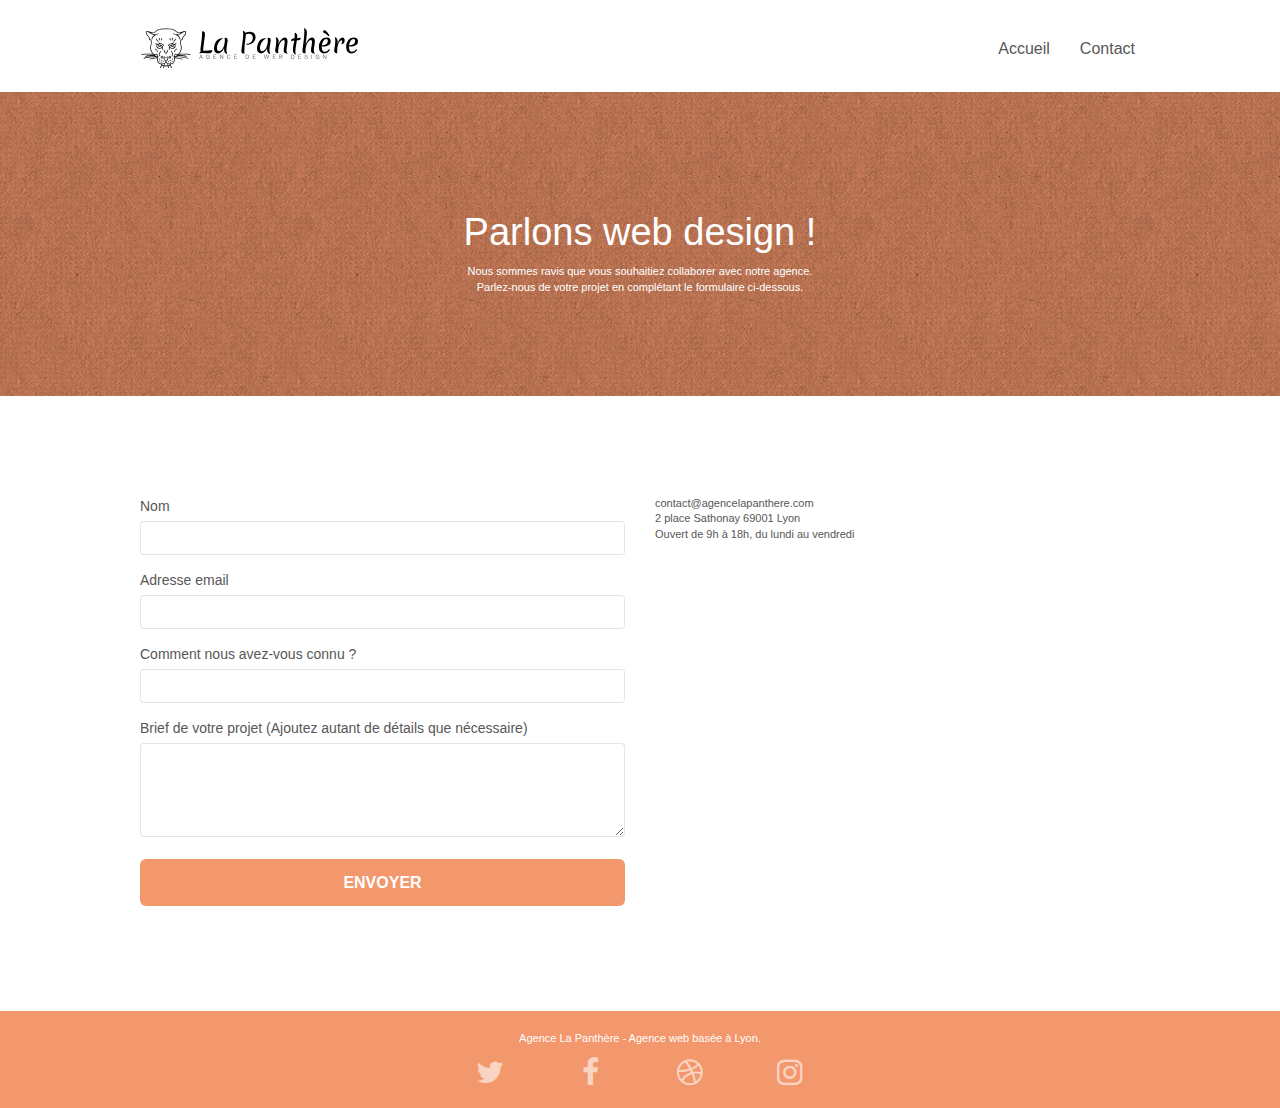
<file: page2.html>
<!doctype html>
<html lang="fr">
<head>
    <meta charset="utf-8">
    <meta name="description" content="La Panthère est une agence de web design qui aide les entreprises à devenir attractives et visibles sur internet.">
    <meta name="viewport" content="width=device-width, initial-scale=1.0, viewport-fit=cover">
    <link rel="shortcut icon" type="image/png" href="favicon.jpg">
    
	<link rel="stylesheet" type="text/css" href="./css/bootstrap.css">
	<link rel="stylesheet" type="text/css" href="style.css">
	<link rel="stylesheet" type="text/css" href="./css/font-awesome.css">
	<link rel="stylesheet" type="text/css" href="./css/et-line.css">
	
    
	<script src="./js/jquery-2.1.0.js"></script>
	<script src="./js/bootstrap.js"></script>
	<script src="./js/blocs.js"></script>
	<script src="./js/jquery.touchSwipe.js" defer></script>
	<script src="./js/gmaps.js"></script>

    <title>La Panthère - Agence</title>

    
<!-- Analytics -->
 
<!-- Analytics END -->
    
</head>
<body>
<!-- Principal conteneur -->
<div class="page-container">
    
<!-- bloc-0 -->
<div class="bloc bgc-white l-bloc " id="bloc-0">
	<div class="container bloc-sm">
		<nav class="navbar row">
			<div class="navbar-header">
				<a class="navbar-brand" href="index.html"><img src="img/agence-la-panthere-monochrome.svg" alt="atlanta web design logo" height="40" /></a>
				<button id="nav-toggle" type="button" class="ui-navbar-toggle navbar-toggle" data-toggle="collapse" data-target=".navbar-1">
					<span class="sr-only">Toggle navigation</span><span class="icon-bar"></span><span class="icon-bar"></span><span class="icon-bar"></span>
				</button>
			</div>
			<div class="collapse navbar-collapse navbar-1 special-dropdown-nav">
				<ul class="site-navigation nav navbar-nav">
					<li>
						<a href="index.html">Accueil</a>
					</li>
					<li>
					</li>
					<li>
						<a href="page2.html">Contact</a>
					</li>
				</ul>
			</div>
		</nav>
	</div>
</div>
<!-- bloc-0 END -->

<!-- bloc-6 -->
<div class="bloc bg-dots-bg bg-repeat bgc-atomic-tangerine d-bloc bloc-bg-texture texture-paper" id="bloc-6">
	<div class="container bloc-lg">
		<div class="row">
			<div class="col-sm-12">
				<h1 class="text-center hero-bloc-text tc-white">
					Parlons web design !
				</h1>
				<p class="text-center mg-lg tc-white tight-width-whitespace">
					Nous sommes ravis que vous souhaitiez collaborer avec notre agence.<br>
					Parlez-nous de votre projet en complétant le formulaire ci-dessous.
				</p>
			</div>
		</div>
	</div>
</div>
<!-- bloc-6 END -->

<!-- bloc-7 -->
<div class="bloc bgc-white l-bloc" id="bloc-7">
	<div class="container bloc-lg">
		<div class="row">
			<div class="col-sm-6">
				<form id="form_1" novalidate success-msg="Your message has been sent." fail-msg="Sorry it seems that our mail server is not responding, Sorry for the inconvenience!">
					<div class="form-group">
						<label>
							Nom
						</label>
						<input id="name" class="form-control" required />
					</div>
					<div class="form-group">
						<label>
							Adresse email
						</label>
						<input id="email" class="form-control" type="email" required />
					</div>
					<div class="form-group">
						<label>
							Comment nous avez-vous connu ?
						</label>
						<input class="form-control" type="email" required id="input_504" />
					</div>
					<div class="form-group">
						<label>
							Brief de votre projet (Ajoutez autant de détails que nécessaire)<br>
						</label><textarea id="message" class="form-control" rows="4" cols="50" required></textarea>
					</div> 
					<button class="bloc-button btn btn-lg btn-block cta-hero btn-atomic-tangerine" type="submit">
						Envoyer
					</button>
				</form>
			</div>
			<div class="col-sm-6">
				<p>
					contact@agencelapanthere.com<br>2 place Sathonay 69001 Lyon<br>Ouvert de 9h à 18h, du lundi au vendredi<br>
				</p>
			</div>
		</div>
	</div>
</div>
<!-- bloc-7 END -->

<!-- ScrollToTop Button -->
<a class="bloc-button btn btn-d scrollToTop" onclick="scrollToTarget('1')"><span class="fa fa-chevron-up"></span></a>
<!-- ScrollToTop Button END-->


<!-- Footer - bloc-8 -->
<div class="bloc bgc-atomic-tangerine d-bloc" id="bloc-8">
	<div class="container bloc-sm">
		<div class="row">
			<div class="col-sm-12">
				<p class="text-center white">
					Agence La Panthère - Agence web basée à Lyon.<br>
				</p>
				<div class="row row-no-gutters social">
					<div class="col-sm-3">
						<div class="text-center">
							<a class="social" href="index.html"><span class="fa fa-twitter icon-md"></span></a>
						</div>
					</div>
					<div class="col-sm-3">
						<div class="text-center">
							<a class="social" href="index.html"><span class="fa fa-facebook icon-md"></span></a>
						</div>
					</div>
					<div class="col-sm-3">
						<div class="text-center">
							<a class="social" href="index.html"><span class="fa fa-dribbble icon-md"></span></a>
						</div>
					</div>
					<div class="col-sm-3">
						<div class="text-center">
							<a class="social" href="index.html"><span class="fa fa-instagram icon-md"></span></a>
						</div>
					</div>
				</div>
			</div>
		</div>
	</div>
</div>
<!-- Footer - bloc-8 END -->

</div>
<!-- Principal conteneur END -->
    

</body>
</html>
</file>
<file: style.css>
body {
    margin: 0;
    padding: 0;
    background: #FFF;
    overflow-x: hidden;
    -webkit-font-smoothing: antialiased;
    -moz-osx-font-smoothing: grayscale;
}

a,
button {
    transition: all .3s ease-in-out;
    outline: none!important;
}

a:hover {
    text-decoration: none;
    cursor: pointer;
}

#page-loading-blocs-notifaction {
    position: fixed;
    top: 0;
    bottom: 0;
    width: 100%;
    z-index: 100000;
    background: #FFFFFF url("img/pageload-spinner.gif") no-repeat center center;
}

.bloc {
    width: 100%;
    clear: both;
    background: 50% 50% no-repeat;
    padding: 0 50px;
    -webkit-background-size: cover;
    -moz-background-size: cover;
    -o-background-size: cover;
    background-size: cover;
    position: relative;
}

.bloc .container {
    padding-left: 0;
    padding-right: 0;
}

.bloc-lg {
    padding: 100px 50px;
}

.bloc-md {
    padding: 50px;
}

.bloc-sm {
    padding: 20px 50px;
}

.bg-center,
.bg-l-edge,
.bg-r-edge,
.bg-t-edge,
.bg-b-edge,
.bg-tl-edge,
.bg-bl-edge,
.bg-tr-edge,
.bg-br-edge,
.bg-repeat {
    -webkit-background-size: auto!important;
    -moz-background-size: auto!important;
    -o-background-size: auto!important;
    background-size: auto!important;
}

.bg-repeat {
    background: repeat;
}

.bg-t-edge {
    background: top no-repeat;
}

.bloc-bg-texture::before {
    content: "";
    background-size: 2px 2px;
    position: absolute;
    top: 0;
    bottom: 0;
    left: 0;
    right: 0;
}

.texture-paper::before {
    background: url("img/texture-paper.png");
    background-size: 280px 280px;
}

.b-parallax {
    background-attachment: fixed;
}

.d-bloc {
    color: rgba(255, 255, 255, .7);
}

.d-bloc button:hover {
    color: rgba(255, 255, 255, .9);
}

.d-bloc .icon-round,
.d-bloc .icon-square,
.d-bloc .icon-rounded,
.d-bloc .icon-semi-rounded-a,
.d-bloc .icon-semi-rounded-b {
    border-color: rgba(255, 255, 255, .9);
}

.d-bloc .divider-h span {
    border-color: rgba(255, 255, 255, .2);
}

.d-bloc .a-btn,
.d-bloc .navbar a,
.d-bloc .navbar-brand,
.d-bloc a .icon-sm,
.d-bloc a .icon-md,
.d-bloc a .icon-lg,
.d-bloc a .icon-xl,
.d-bloc h1 a,
.d-bloc h2 a,
.d-bloc h3 a,
.d-bloc h4 a,
.d-bloc h5 a,
.d-bloc h6 a,
.d-bloc p a {
    color: rgba(255, 255, 255, .6);
}

.d-bloc .a-btn:hover,
.d-bloc .navbar a:hover,
.d-bloc .navbar-brand:hover,
.d-bloc a:hover .icon-sm,
.d-bloc a:hover .icon-md,
.d-bloc a:hover .icon-lg,
.d-bloc a:hover .icon-xl,
.d-bloc h1 a:hover,
.d-bloc h2 a:hover,
.d-bloc h3 a:hover,
.d-bloc h4 a:hover,
.d-bloc h5 a:hover,
.d-bloc h6 a:hover,
.d-bloc p a:hover {
    color: rgba(255, 255, 255, 1);
}

.d-bloc .navbar-toggle .icon-bar {
    background: rgba(255, 255, 255, 1);
}

.d-bloc .btn-wire,
.d-bloc .btn-wire:hover {
    color: rgba(255, 255, 255, 1);
    border-color: rgba(255, 255, 255, 1);
}

.d-bloc .panel {
    color: rgba(0, 0, 0, .5);
}

.d-bloc .panel button:hover {
    color: rgba(0, 0, 0, .7);
}

.d-bloc .panel icon {
    border-color: rgba(0, 0, 0, .7);
}

.d-bloc .panel .divider-h span {
    border-color: rgba(0, 0, 0, .1);
}

.d-bloc .panel .a-btn {
    color: rgba(0, 0, 0, .6);
}

.d-bloc .panel .a-btn:hover {
    color: rgba(0, 0, 0, 1);
}

.d-bloc .panel .btn-wire,
.d-bloc .panel .btn-wire:hover {
    color: rgba(0, 0, 0, .7);
    border-color: rgba(0, 0, 0, .3);
}

.d-bloc .panel,
.l-bloc {
    color: rgba(0, 0, 0, .5);
}

.d-bloc .panel button:hover,
.l-bloc button:hover {
    color: rgba(0, 0, 0, .7);
}

.l-bloc .icon-round,
.l-bloc .icon-square,
.l-bloc .icon-rounded,
.l-bloc .icon-semi-rounded-a,
.l-bloc .icon-semi-rounded-b {
    border-color: rgba(0, 0, 0, .7);
}

.d-bloc .panel .divider-h span,
.l-bloc .divider-h span {
    border-color: rgba(0, 0, 0, .1);
}

.d-bloc .panel .a-btn,
.l-bloc .a-btn,
.l-bloc .navbar a,
.l-bloc .navbar-brand,
.l-bloc a .icon-sm,
.l-bloc a .icon-md,
.l-bloc a .icon-lg,
.l-bloc a .icon-xl,
.l-bloc h1 a,
.l-bloc h2 a,
.l-bloc h3 a,
.l-bloc h4 a,
.l-bloc h5 a,
.l-bloc h6 a,
.l-bloc p a {
    color: rgba(0, 0, 0, .6);
}

.d-bloc .panel .a-btn:hover,
.l-bloc .a-btn:hover,
.l-bloc .navbar a:hover,
.l-bloc .navbar-brand:hover,
.l-bloc a:hover .icon-sm,
.l-bloc a:hover .icon-md,
.l-bloc a:hover .icon-lg,
.l-bloc a:hover .icon-xl,
.l-bloc h1 a:hover,
.l-bloc h2 a:hover,
.l-bloc h3 a:hover,
.l-bloc h4 a:hover,
.l-bloc h5 a:hover,
.l-bloc h6 a:hover,
.l-bloc p a:hover {
    color: rgba(0, 0, 0, 1);
}

.l-bloc .navbar-toggle .icon-bar {
    color: rgba(0, 0, 0, .6);
}

.d-bloc .panel .btn-wire,
.d-bloc .panel .btn-wire:hover,
.l-bloc .btn-wire,
.l-bloc .btn-wire:hover {
    color: rgba(0, 0, 0, .7);
    border-color: rgba(0, 0, 0, .3);
}

.voffset {
    margin-top: 30px;
}

.voffset-lg {
    margin-top: 80px;
}

.row-no-gutters {
    margin-right: 0;
    margin-left: 0;
}

.row.row-no-gutters > [class^="col-"],
.row.row-no-gutters > [class*=" col-"] {
    padding-right: 0;
    padding-left: 0;
}

#bloc-1-hero h1 {
    font-size: 32px;
}

.navbar {
    margin-bottom: 0;
    z-index: 1;
}

.navbar-brand {
    height: auto;
    padding: 3px 15px;
    font-size: 25px;
    font-weight: normal;
    font-weight: 600;
    line-height: 44px;
}

.navbar-brand img {
    max-height: 200px;
    margin: 0 5px 0 0;
    display: inline;
}

.navbar-brand img[src$=svg] {
    min-width: 100px;
}

.nav-center .navbar-brand img {
    margin: 0;
}

.navbar .nav {
    padding-top: 2px;
    margin-right: -16px;
    float: right;
    z-index: 1;
}

.nav > li {
    float: left;
    margin-top: 4px;
    font-size: 16px;
}

.navbar-nav .open .dropdown-menu > li > a {
    text-align: inherit;
}

.nav > li a:hover,
.nav > li a:focus {
    background: transparent;
}

.navbar-toggle {
    margin: 10px 10px 0 0;
    border: 0px;
}

.navbar-toggle:hover {
    background: transparent!important;
}

.navbar-toggle .icon-bar {
    background-color: rgba(0, 0, 0, .5);
    width: 26px;
}

.nav-invert .navbar .nav {
    float: left;
}

.nav-invert .navbar-header,
.nav-invert .navbar-brand {
    float: right;
    position: relative;
    z-index: 2;
}

@media (min-width: 768px) {
    .site-navigation {
        position: absolute;
        top: 50%;
        right: 20px;
        transform: translate(0, -50%);
        -webkit-transform: translateY(-50%);
    }
    .nav > li .dropdown-menu a,
    .nav > li .dropdown-menu a:hover {
        color: #484848;
    }
    .nav-invert .site-navigation {
        left: 0;
        right: 0;
    }
    .nav-center {
        text-align: center;
    }
    .nav-center .navbar-header {
        width: 100%;
    }
    .nav-center .navbar-header,
    .nav-center .navbar-brand,
    .nav-center .nav > li {
        float: none;
        display: inline-block;
    }
    .nav-center .site-navigation {
        position: relative;
        width: 100%;
        right: 0;
        margin-right: 0px;
        margin-top: 20px;
    }
    .nav-center.mini-nav .navbar-toggle {
        float: none;
        margin: 10px auto 0;
    }
}

.nav > li > .dropdown a {
    background: none!important;
    display: block;
    padding: 14px 15px;
}

nav .caret {
    margin: 0 5px;
}

.dropdown-menu .dropdown-menu {
    top: -8px;
    left: 100%;
}

.dropdown-menu .dropmenu-flow-right {
    top: 100%;
    left: 0;
    margin-left: -1px;
    border-top-left-radius: 0;
    border-top-right-radius: 0;
}

.dropdown-menu .dropdown span {
    border: 4px solid black;
    border-top-color: transparent;
    border-right-color: transparent;
    border-bottom-color: transparent;
    margin: 6px -5px 0 0!important;
    float: right;
}

.mg-md {
    margin-top: 10px;
    margin-bottom: 20px;
}

.mg-lg {
    margin-top: 10px;
    margin-bottom: 40px;
}

.btn {
    margin: 0 5px 5px 0;
}

.btn.pull-right {
    margin: 0 0 5px 5px;
}

.btn-d,
.btn-d:hover,
.btn-d:focus {
    color: #FFF;
    background: rgba(0, 0, 0, .3);
}

button {
    outline: none!important;
}

.btn-rd {
    border-radius: 40px;
}

.btn-clean {
    border: 1px solid rgba(0, 0, 0, .08);
    border-bottom-color: rgba(0, 0, 0, .1);
    text-shadow: 0 1px 0 rgba(0, 0, 1, .1);
    box-shadow: 0 1px 3px rgba(0, 0, 1, .25), inset 0 1px 0 0 rgba(255, 255, 255, .15);
}

.icon-md {
    font-size: 30px!important;
}

.icon-lg {
    font-size: 60px!important;
}

.sm-shadow {
    text-shadow: 0 1px 2px rgba(0, 0, 0, .3);
}

.panel-sq,
.panel-sq .panel-heading,
.panel-sq .panel-footer {
    border-radius: 0;
}

.panel-rd {
    border-radius: 30px;
}

.panel-rd .panel-heading {
    border-radius: 29px 29px 0 0;
}

.panel-rd .panel-footer {
    border-radius: 0 0 29px 29px;
}

.form-control {
    border-color: rgba(0, 0, 0, .1);
    box-shadow: none;
}

.scrollToTop {
    width: 40px;
    height: 40px;
    position: fixed;
    bottom: 20px;
    right: 20px;
    opacity: 0;
    z-index: 500;
    transition: all .3s ease-in-out;
}

.scrollToTop span {
    margin-top: 6px;
}

.showScrollTop {
    font-size: 14px;
    opacity: 1;
}

a[data-lightbox] {
    position: relative;
    display: block;
    text-align: center;
}

a[data-lightbox]:hover::before {
    content: "+";
    font-family: "HelveticaNeue-Light", "Helvetica Neue Light", "Helvetica Neue", Helvetica, Arial;
    font-size: 32px;
    width: 50px;
    height: 50px;
    margin-left: -25px;
    border-radius: 50%;
    background: rgba(0, 0, 0, .6);
    color: #FFF;
    font-weight: 100;
    z-index: 1;
    position: absolute;
    top: 50%;
    transform: translateY(-50%);
    -webkit-transform: translateY(-50%);
}

a[data-lightbox]:hover img {
    opacity: 0.6;
    -webkit-animation-fill-mode: none;
    animation-fill-mode: none;
}

#lightbox-modal {
    display: flex;
    align-items: center;
}

#lightbox-modal .modal-dialog {
    width: 90%;
    max-width: 900px;
    margin: 0 auto 0;
}

#lightbox-modal .modal-dialog img {
    max-height: 90vh;
    margin: 0 auto;
}

.lightbox-caption {
    padding: 20px;
    color: #FFF;
    background: rgba(0, 0, 0, .5);
    position: absolute;
    left: 15px;
    right: 15px;
    bottom: 5px;
}

.close-lightbox {
    color: #FFF;
    font-size: 30px;
    position: absolute;
    top: 20px;
    right: 20px;
    z-index: 20;
    background: rgba(0, 0, 0, .5);
    border: none;
    line-height: 30px;
    padding: 0 9px 5px;
    opacity: 0.3;
}

.close-lightbox:hover,
.next-lightbox:hover,
.prev-lightbox:hover {
    opacity: 1.0;
    color: #FFF;
}

.next-lightbox,
.prev-lightbox {
    font-size: 20px;
    color: rgba(255, 255, 255, .9);
    background: rgba(0, 0, 0, .5);
    transition: all .2s ease-in-out;
    position: absolute;
    top: 45%;
    z-index: 1;
    opacity: 0.4;
}

.next-lightbox {
    padding: 6px 8px 1px 13px;
    right: 25px;
}

.prev-lightbox {
    padding: 6px 13px 1px 10px;
    left: 25px;
}

.snapshot-lb .modal-body {
    padding-bottom: 45px;
}

.snapshot-lb .lightbox-caption {
    padding: 0;
    color: rgba(0, 0, 0, .5);
    background: none;
}

h1,
h2,
h3,
h4,
h5,
h6,
p,
label,
.btn,
a {
    font-family: "helvetica";
    font-weight: 400;
    color: #575757!important;
}

.container {
    max-width: 1000px;
}

.hero-bloc-text {
    font-size: 38px;
}

.hero-bloc-text-sub {
    font-size: 36px;
}

.statement-bloc-text {
    line-height: 26px;
    font-style: italic;
    font-size: 20px;
    text-align: center;
    font-weight: lighter;
    max-width: 520px;
    margin: auto auto auto auto;
}

p {
    font-size: 11px;
}

.tight-width-whitespace {
    max-width: 600px;
    margin: auto auto auto auto;
}

.h1 {
    font-size: 20px;
    font-family: "Open Sans";
}

.cta-hero {
    margin-top: 22px;
    color: #FFFFFF!important;
    text-transform: uppercase;
    padding: 12px 28px 12px 28px;
    font-size: 16px;
    font-weight: 700;
}

.social {
    max-width: 400px;
    margin: auto auto auto auto;
}

h2 {
    font-size: 22px;
    line-height: 1.4em;
}

h3 {
    font-size: 15px;
    text-transform: uppercase;
    font-weight: 700;
    color: #333333!important;
}

.med-width-whitespace {
    max-width: 800px;
    margin: auto auto auto auto;
    box-shadow: 0px 0px 0px #000000;
}

h1 {
    color: #333333!important;
}

h4 {
    color: #333333!important;
}

.icons {
    margin-bottom: 14px;
    margin-top: 24px;
}

.white {
    color: #FFFFFF!important;
}

.portfolio-thumb {
    margin-bottom: 24px;
}

.portfolio-row {
    margin-bottom: 44px;
    margin-top: 50px;
}

.avatar {
    box-shadow: 0px 4px 9px rgba(0, 0, 0, 0.3);
}

.black-background {
    background-color: rgba(165, 147, 99, 0.7);
    padding: 40px 40px 40px 40px;
}

.bold-link {
    font-weight: 900;
    text-decoration: underline!important;
}

.bgc-white {
    background-color: #FFFFFF;
}

.bgc-dark-slate-blue {
    background-color: #364577;
}

.bgc-atomic-tangerine {
    background-color: #F3976C;
}

.tc-white {
    color: #fff !important;
}

.btn-atomic-tangerine {
    background: #F3976C;
    color: #fff !important;
}

.btn-atomic-tangerine:hover {
    background: #c27956!important;
    color: #FFFFFF!important;
}

.ltc-white {
    color: #FFFFFF!important;
}

.ltc-white:hover {
    color: #cccccc!important;
}

.ltc-atomic-tangerine {
    color: #F3976C!important;
}

.ltc-atomic-tangerine:hover {
    color: #c27956!important;
}

.icon-dark-slate-blue {
    color: #364577!important;
    border-color: #364577!important;
}

.bg-dots-bg {
    background-image: url("img/dots-bg.png");
}

.bg-lines-h2-bg {
    background-image: url("img/lines-h2-bg.png");
}

.bg-banniere {
    background-image: url("img/agence-la-panthere.jpg");
}

.bg-presentation {
    background-image: url("img/image-de-presentation.bmp");
}

@media (max-width: 1024px) {
    .bloc {
        padding-left: 20px;
        padding-right: 20px;
    }
    .bloc.full-width-bloc,
    .bloc-tile-2.full-width-bloc .container,
    .bloc-tile-3.full-width-bloc .container,
    .bloc-tile-4.full-width-bloc .container {
        padding-left: 0;
        padding-right: 0;
    }
}

@media (max-width: 992px) and (min-width: 768px) {
    .navbar .nav {
        max-width: 80%
    }
    .nav-center.navbar .nav {
        max-width: 100%
    }
}

@media only screen and (min-device-width: 768px) and (max-device-width: 1024px) and (orientation: landscape) {
    .b-parallax {
        background-attachment: scroll;
    }
}

@media only screen and (min-device-width: 1024px) and (max-device-width: 1366px) and (-webkit-min-device-pixel-ratio: 1.5) {
    .b-parallax {
        background-attachment: scroll;
    }
}

@media (max-width: 991px) {
    .container {
        width: 100%;
    }
    .b-parallax {
        background-attachment: scroll;
    }
    .page-container,
    #hero-bloc {
        overflow-x: hidden;
        position: relative;
    }
    .bloc {
        padding-left: constant(safe-area-inset-left);
        padding-right: constant(safe-area-inset-right);
    }
    .bloc-group,
    .bloc-group .bloc {
        display: block;
        width: 100%;
    }
    .bloc-fill-screen .fill-bloc-top-edge,
    .bloc-fill-screen .fill-bloc-bottom-edge {
        padding: 0 20px;
        padding-left: constant(safe-area-inset-left);
        padding-right: constant(safe-area-inset-right);
    }
}

@media (max-width: 767px) {
    .page-container {
        overflow-x: hidden;
        position: relative;
    }
    h1,
    h2,
    h3,
    h4,
    h5,
    h6,
    p,
    #disqus_thread {
        padding-left: 10px!important;
        padding-right: 10px!important;
    }
    .b-parallax {
        background-attachment: scroll;
    }
    .navbar .nav {
        padding-top: 0;
        border-top: 1px solid rgba(0, 0, 0, .2);
        float: none!important;
    }
    .navbar.row {
        margin-left: 0;
        margin-right: 0;
    }
    .site-navigation {
        position: inherit;
        transform: none;
        -webkit-transform: none;
        -ms-transform: none;
    }
    .nav > li {
        margin-top: 0;
        border-bottom: 1px solid rgba(0, 0, 0, .1);
        background: rgba(0, 0, 0, .05);
        text-align: left;
        padding-left: 15px;
        width: 100%;
    }
    .nav > li:hover {
        background: rgba(0, 0, 0, .08);
    }
    .dropdown .dropdown a .caret {
        float: none;
        margin: 5px 0 0 10px!important;
        border: 4px solid black;
        border-bottom-color: transparent;
        border-right-color: transparent;
        border-left-color: transparent;
    }
    #hero-bloc .navbar .nav {
        background: rgba(0, 0, 0, .8);
    }
    #hero-bloc .navbar .nav a {
        color: rgba(255, 255, 255, .6);
    }
    .hero {
        padding: 50px 0;
    }
    .hero-nav {
        left: -1px;
        right: -1px;
    }
    .navbar-collapse {
        padding: 0;
        overflow-x: hidden;
        -webkit-box-shadow: none;
        box-shadow: none;
    }
    .navbar-brand img {
        max-height: 40px;
        width: auto;
    }
    .nav-invert .navbar-header {
        float: none;
        width: 100%;
    }
    .nav-invert .navbar-toggle {
        float: left;
        margin-left: 10px;
    }
    .bloc {
        padding-left: 0;
        padding-right: 0;
    }
    .bloc-xxl,
    .bloc-xl,
    .bloc-lg {
        padding: 40px 0;
    }
    .bloc-sm,
    .bloc-md {
        padding-left: 0;
        padding-right: 0;
    }
    .bloc-tile-2 .container,
    .bloc-tile-3 .container,
    .bloc-tile-4 .container,
    .bloc-fill-screen .fill-bloc-top-edge,
    .bloc-fill-screen .fill-bloc-bottom-edge {
        padding-left: 0;
        padding-right: 0;
    }
    .a-block {
        padding: 0 10px;
    }
    .btn-dwn {
        display: none;
    }
    .voffset {
        margin-top: 5px;
    }
    .voffset-md {
        margin-top: 20px;
    }
    .voffset-lg {
        margin-top: 30px;
    }
    form {
        padding: 5px;
    }
    .close-lightbox {
        display: inline-block;
    }
    .blocsapp-device-iphone5 {
        background-size: 216px 425px;
        padding-top: 60px;
        width: 216px;
        height: 425px;
    }
    .blocsapp-device-iphone5 img {
        width: 180px;
        height: 320px;
    }
}

@media (max-width: 400px) {
    .bloc {
        padding-left: 0;
        padding-right: 0;
    }
}

@media (max-width: 767px) {
    .bloc-mob-center-text {
        text-align: center;
    }
}
</file>
<file: css/et-line.css>
@font-face {
    font-family: et-line;
    src: url(../fonts/et-line.eot);
    src: url(../fonts/et-line.eot?#iefix) format('embedded-opentype'), url(../fonts/et-line.woff) format('woff'), url(../fonts/et-line.ttf) format('truetype'), url(../fonts/et-line.svg#et-line) format('svg');
    font-weight: 400;
    font-style: normal
}

.et-icon-adjustments,
.et-icon-alarmclock,
.et-icon-anchor,
.et-icon-aperture,
.et-icon-attachment,
.et-icon-bargraph,
.et-icon-basket,
.et-icon-beaker,
.et-icon-bike,
.et-icon-book-open,
.et-icon-briefcase,
.et-icon-browser,
.et-icon-calendar,
.et-icon-camera,
.et-icon-caution,
.et-icon-chat,
.et-icon-circle-compass,
.et-icon-clipboard,
.et-icon-clock,
.et-icon-cloud,
.et-icon-compass,
.et-icon-desktop,
.et-icon-dial,
.et-icon-document,
.et-icon-documents,
.et-icon-download,
.et-icon-dribbble,
.et-icon-edit,
.et-icon-envelope,
.et-icon-expand,
.et-icon-facebook,
.et-icon-flag,
.et-icon-focus,
.et-icon-gears,
.et-icon-genius,
.et-icon-gift,
.et-icon-global,
.et-icon-globe,
.et-icon-googleplus,
.et-icon-grid,
.et-icon-happy,
.et-icon-hazardous,
.et-icon-heart,
.et-icon-hotairballoon,
.et-icon-hourglass,
.et-icon-key,
.et-icon-laptop,
.et-icon-layers,
.et-icon-lifesaver,
.et-icon-lightbulb,
.et-icon-linegraph,
.et-icon-linkedin,
.et-icon-lock,
.et-icon-magnifying-glass,
.et-icon-map,
.et-icon-map-pin,
.et-icon-megaphone,
.et-icon-mic,
.et-icon-mobile,
.et-icon-newspaper,
.et-icon-notebook,
.et-icon-paintbrush,
.et-icon-paperclip,
.et-icon-pencil,
.et-icon-phone,
.et-icon-picture,
.et-icon-pictures,
.et-icon-piechart,
.et-icon-presentation,
.et-icon-pricetags,
.et-icon-printer,
.et-icon-profile-female,
.et-icon-profile-male,
.et-icon-puzzle,
.et-icon-quote,
.et-icon-recycle,
.et-icon-refresh,
.et-icon-ribbon,
.et-icon-rss,
.et-icon-sad,
.et-icon-scissors,
.et-icon-scope,
.et-icon-search,
.et-icon-shield,
.et-icon-speedometer,
.et-icon-strategy,
.et-icon-streetsign,
.et-icon-tablet,
.et-icon-target,
.et-icon-telescope,
.et-icon-toolbox,
.et-icon-tools,
.et-icon-tools-2,
.et-icon-trophy,
.et-icon-tumblr,
.et-icon-twitter,
.et-icon-upload,
.et-icon-video,
.et-icon-wallet,
.et-icon-wine {
    font-family: et-line;
    speak: none;
    font-style: normal;
    font-weight: 400;
    font-variant: normal;
    text-transform: none;
    line-height: 1;
    -webkit-font-smoothing: antialiased;
    -moz-osx-font-smoothing: grayscale;
    display: inline-block
}

.et-icon-mobile:before {
    content: "\e000"
}

.et-icon-laptop:before {
    content: "\e001"
}

.et-icon-desktop:before {
    content: "\e002"
}

.et-icon-tablet:before {
    content: "\e003"
}

.et-icon-phone:before {
    content: "\e004"
}

.et-icon-document:before {
    content: "\e005"
}

.et-icon-documents:before {
    content: "\e006"
}

.et-icon-search:before {
    content: "\e007"
}

.et-icon-clipboard:before {
    content: "\e008"
}

.et-icon-newspaper:before {
    content: "\e009"
}

.et-icon-notebook:before {
    content: "\e00a"
}

.et-icon-book-open:before {
    content: "\e00b"
}

.et-icon-browser:before {
    content: "\e00c"
}

.et-icon-calendar:before {
    content: "\e00d"
}

.et-icon-presentation:before {
    content: "\e00e"
}

.et-icon-picture:before {
    content: "\e00f"
}

.et-icon-pictures:before {
    content: "\e010"
}

.et-icon-video:before {
    content: "\e011"
}

.et-icon-camera:before {
    content: "\e012"
}

.et-icon-printer:before {
    content: "\e013"
}

.et-icon-toolbox:before {
    content: "\e014"
}

.et-icon-briefcase:before {
    content: "\e015"
}

.et-icon-wallet:before {
    content: "\e016"
}

.et-icon-gift:before {
    content: "\e017"
}

.et-icon-bargraph:before {
    content: "\e018"
}

.et-icon-grid:before {
    content: "\e019"
}

.et-icon-expand:before {
    content: "\e01a"
}

.et-icon-focus:before {
    content: "\e01b"
}

.et-icon-edit:before {
    content: "\e01c"
}

.et-icon-adjustments:before {
    content: "\e01d"
}

.et-icon-ribbon:before {
    content: "\e01e"
}

.et-icon-hourglass:before {
    content: "\e01f"
}

.et-icon-lock:before {
    content: "\e020"
}

.et-icon-megaphone:before {
    content: "\e021"
}

.et-icon-shield:before {
    content: "\e022"
}

.et-icon-trophy:before {
    content: "\e023"
}

.et-icon-flag:before {
    content: "\e024"
}

.et-icon-map:before {
    content: "\e025"
}

.et-icon-puzzle:before {
    content: "\e026"
}

.et-icon-basket:before {
    content: "\e027"
}

.et-icon-envelope:before {
    content: "\e028"
}

.et-icon-streetsign:before {
    content: "\e029"
}

.et-icon-telescope:before {
    content: "\e02a"
}

.et-icon-gears:before {
    content: "\e02b"
}

.et-icon-key:before {
    content: "\e02c"
}

.et-icon-paperclip:before {
    content: "\e02d"
}

.et-icon-attachment:before {
    content: "\e02e"
}

.et-icon-pricetags:before {
    content: "\e02f"
}

.et-icon-lightbulb:before {
    content: "\e030"
}

.et-icon-layers:before {
    content: "\e031"
}

.et-icon-pencil:before {
    content: "\e032"
}

.et-icon-tools:before {
    content: "\e033"
}

.et-icon-tools-2:before {
    content: "\e034"
}

.et-icon-scissors:before {
    content: "\e035"
}

.et-icon-paintbrush:before {
    content: "\e036"
}

.et-icon-magnifying-glass:before {
    content: "\e037"
}

.et-icon-circle-compass:before {
    content: "\e038"
}

.et-icon-linegraph:before {
    content: "\e039"
}

.et-icon-mic:before {
    content: "\e03a"
}

.et-icon-strategy:before {
    content: "\e03b"
}

.et-icon-beaker:before {
    content: "\e03c"
}

.et-icon-caution:before {
    content: "\e03d"
}

.et-icon-recycle:before {
    content: "\e03e"
}

.et-icon-anchor:before {
    content: "\e03f"
}

.et-icon-profile-male:before {
    content: "\e040"
}

.et-icon-profile-female:before {
    content: "\e041"
}

.et-icon-bike:before {
    content: "\e042"
}

.et-icon-wine:before {
    content: "\e043"
}

.et-icon-hotairballoon:before {
    content: "\e044"
}

.et-icon-globe:before {
    content: "\e045"
}

.et-icon-genius:before {
    content: "\e046"
}

.et-icon-map-pin:before {
    content: "\e047"
}

.et-icon-dial:before {
    content: "\e048"
}

.et-icon-chat:before {
    content: "\e049"
}

.et-icon-heart:before {
    content: "\e04a"
}

.et-icon-cloud:before {
    content: "\e04b"
}

.et-icon-upload:before {
    content: "\e04c"
}

.et-icon-download:before {
    content: "\e04d"
}

.et-icon-target:before {
    content: "\e04e"
}

.et-icon-hazardous:before {
    content: "\e04f"
}

.et-icon-piechart:before {
    content: "\e050"
}

.et-icon-speedometer:before {
    content: "\e051"
}

.et-icon-global:before {
    content: "\e052"
}

.et-icon-compass:before {
    content: "\e053"
}

.et-icon-lifesaver:before {
    content: "\e054"
}

.et-icon-clock:before {
    content: "\e055"
}

.et-icon-aperture:before {
    content: "\e056"
}

.et-icon-quote:before {
    content: "\e057"
}

.et-icon-scope:before {
    content: "\e058"
}

.et-icon-alarmclock:before {
    content: "\e059"
}

.et-icon-refresh:before {
    content: "\e05a"
}

.et-icon-happy:before {
    content: "\e05b"
}

.et-icon-sad:before {
    content: "\e05c"
}

.et-icon-facebook:before {
    content: "\e05d"
}

.et-icon-twitter:before {
    content: "\e05e"
}

.et-icon-googleplus:before {
    content: "\e05f"
}

.et-icon-rss:before {
    content: "\e060"
}

.et-icon-tumblr:before {
    content: "\e061"
}

.et-icon-linkedin:before {
    content: "\e062"
}

.et-icon-dribbble:before {
    content: "\e063"
}
</file>
